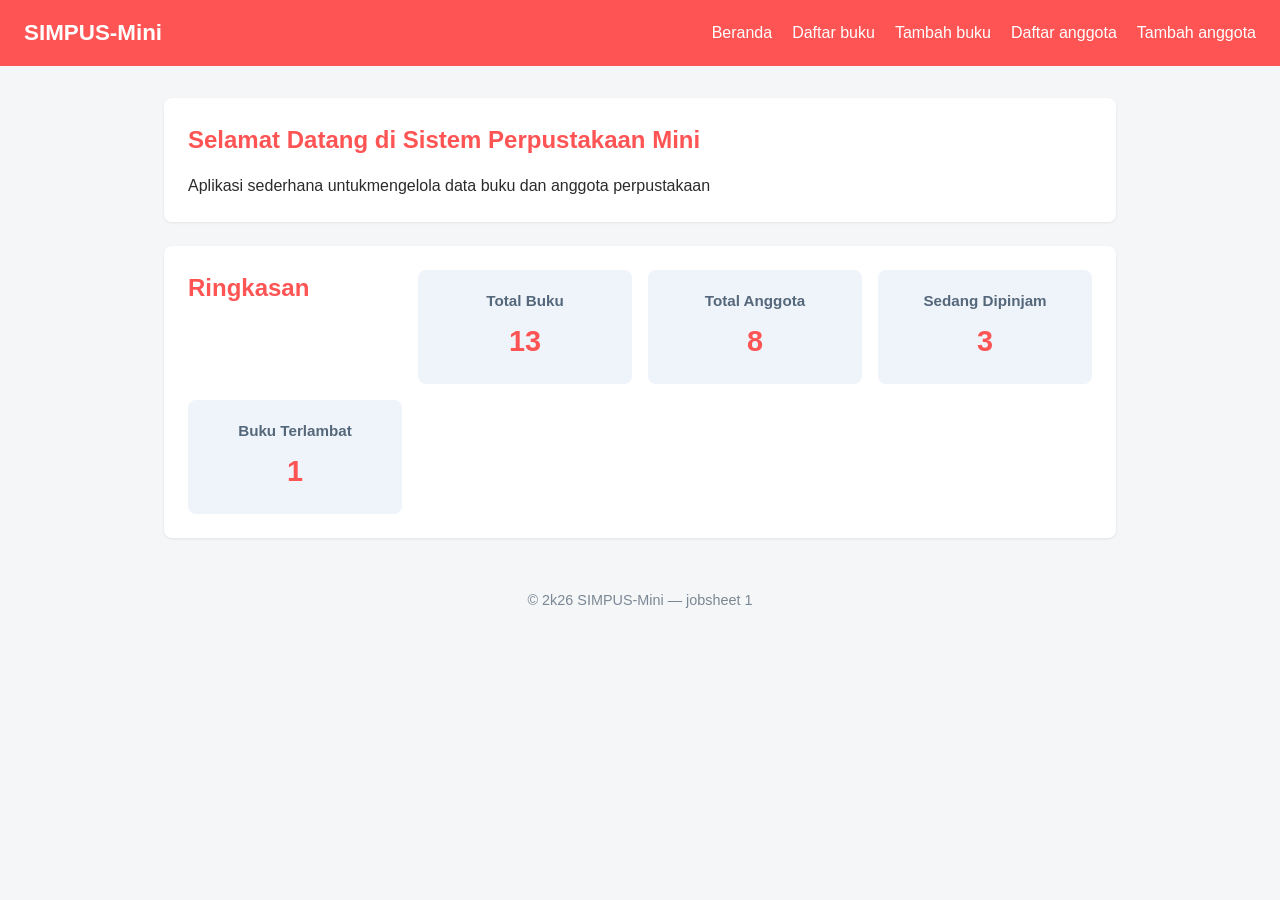
<file: index.html>
<!DOCTYPE html>
<html lang="en">
<head>
    <meta charset="UTF-8">
    <meta name="viewport" content="width=device-width, initial-scale=1.0">
    <title>>SIMPUS-Mini | Beranda</title>
    <link rel="stylesheet" href="assets/css/style.css">
</head>
<body>
    <header>
        <h1>SIMPUS-Mini</h1>
        <nav>
            <ul>
                <li><a href="index.html">Beranda</a></li>
                <li><a href="buku/list.html">Daftar buku</a></li>
                <li><a href="anggota/tambah.html">Tambah buku</a></li>
                <li><a href="anggota/list.html">Daftar anggota</a></li>
                <li><a href="anggota/tambah.html">Tambah anggota</a></li>
            </ul>
        </nav>
    </header>

    <main>
        <section>
            <h2>Selamat Datang di Sistem Perpustakaan Mini</h2>
            <p>Aplikasi sederhana untukmengelola data buku dan anggota perpustakaan</p>
        </section>

        <section>
            <h2>Ringkasan </h2>
            <article>
                <h3>Total Buku</h3>
                <p>13</p>
            </article>
            <article>
                <h3>Total Anggota</h3>
                <p>8</p>
            </article>
            <article>
                <h3>Sedang Dipinjam</h3>
                <p>3</p>
            </article>
            <article>
                <h3>Buku Terlambat</h3>
                <p>1</p>
            </article>
        </section>
    </main>

    <footer>
        <p>&copy; 2k26 SIMPUS-Mini &mdash; jobsheet 1</p>
    </footer>
</body>
</html>
</file>
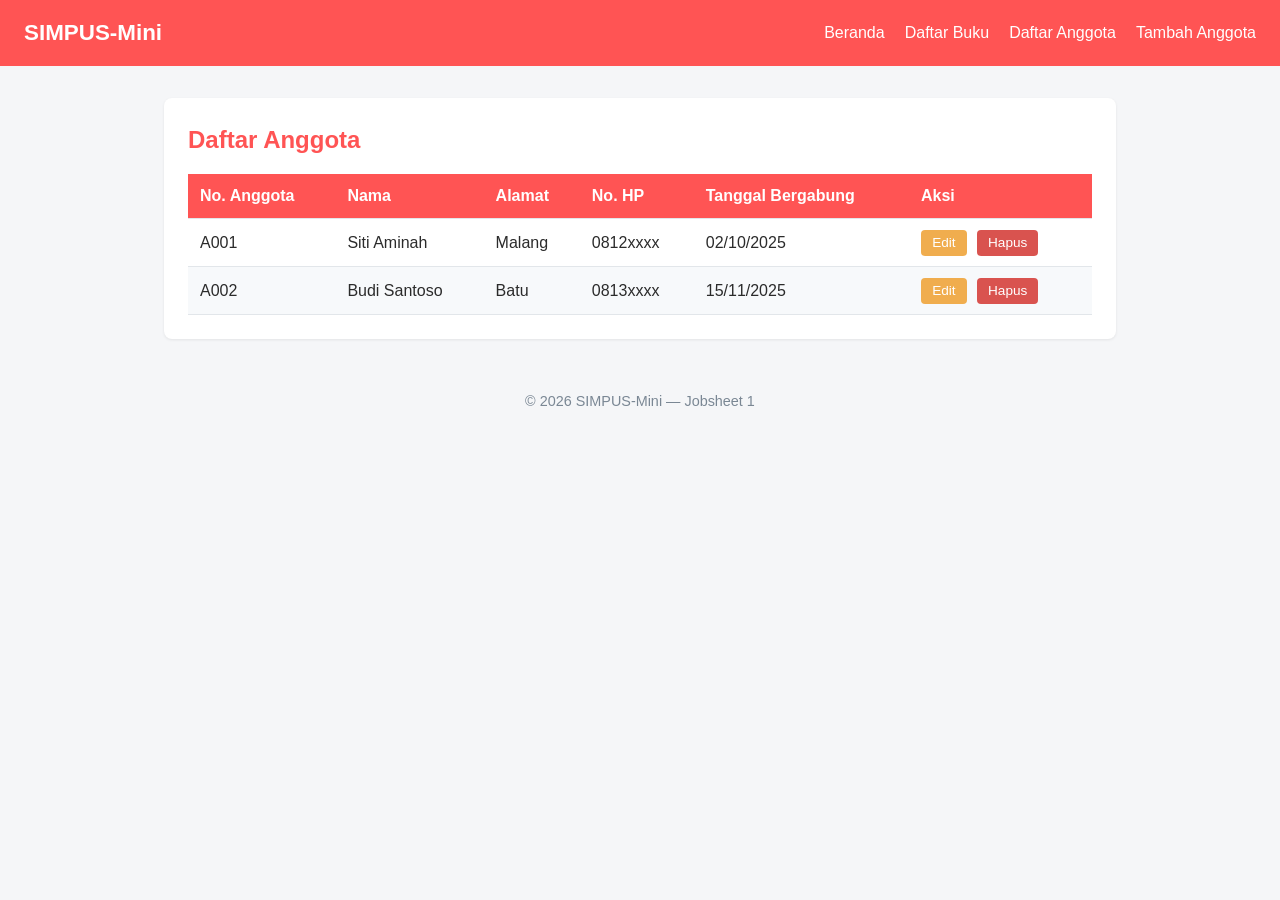
<file: anggota/list.html>
<!DOCTYPE html>
<html lang="id">

<head>
    <meta charset="UTF-8">
    <title>SIMPUS-Mini | Daftar Anggota</title>
    <link rel="stylesheet" href="../assets/css/style.css">
</head>

<body>
    <header>
        <h1>SIMPUS-Mini</h1>
        <nav>
            <ul>
                <li><a href="../index.html">Beranda</a></li>
                <li><a href="../buku/list.html">Daftar Buku</a></li>
                <li><a href="list.html">Daftar Anggota</a></li>
                <li><a href="tambah.html">Tambah Anggota</a></li>
            </ul>
        </nav>
    </header>

    <main>
        <section>
            <h2>Daftar Anggota</h2>
            <table>
                <thead>
                    <tr>
                        <th>No. Anggota</th>
                        <th>Nama</th>
                        <th>Alamat</th>
                        <th>No. HP</th>
                        <th>Tanggal Bergabung</th>
                        <th>Aksi</th>
                    </tr>
                </thead>
                <tbody>
                    <tr>
                        <td>A001</td>
                        <td>Siti Aminah</td>
                        <td>Malang</td>
                        <td>0812xxxx</td>
                        <td>02/10/2025</td>
                        <td>
                            <button type="button">Edit</button>
                            <button type="button">Hapus</button>
                        </td>
                    </tr>
                    <tr>
                        <td>A002</td>
                        <td>Budi Santoso</td>
                        <td>Batu</td>
                        <td>0813xxxx</td>
                        <td>15/11/2025</td>
                        <td>
                            <button type="button">Edit</button>
                            <button type="button">Hapus</button>
                        </td>
                    </tr>
                </tbody>
            </table>
        </section>
    </main>

    <footer>
        <p>&copy; 2026 SIMPUS-Mini &mdash; Jobsheet 1</p>
    </footer>
</body>

</html>
</file>
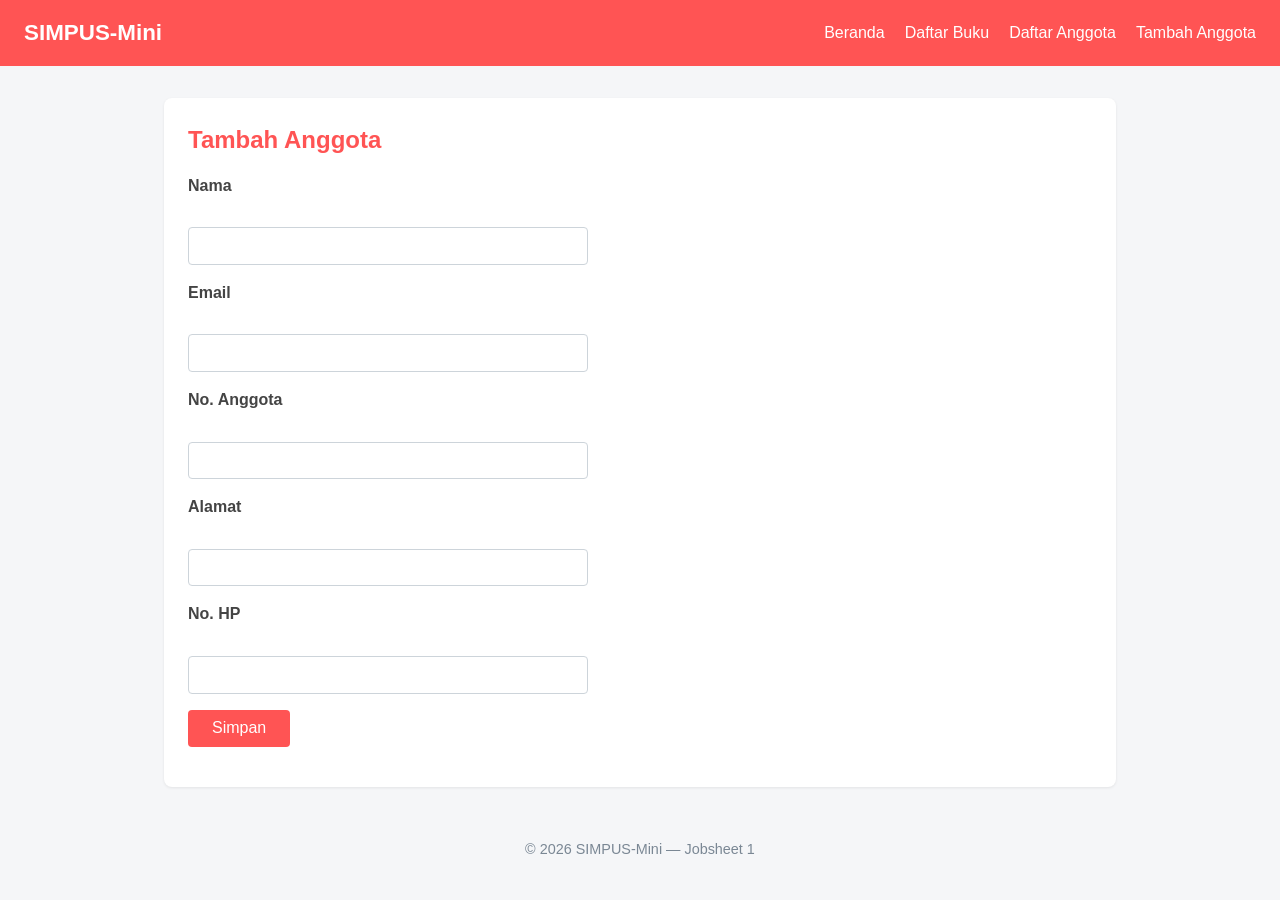
<file: anggota/tambah.html>
<!DOCTYPE html>
<html lang="id">

<head>
    <meta charset="UTF-8">
    <title>SIMPUS-Mini | Tambah Anggota</title>
    <link rel="stylesheet" href="../assets/css/style.css">
</head>

<body>
    <header>
        <h1>SIMPUS-Mini</h1>
        <nav>
            <ul>
                <li><a href="../index.html">Beranda</a></li>
                <li><a href="../buku/list.html">Daftar Buku</a></li>
                <li><a href="list.html">Daftar Anggota</a></li>
                <li><a href="tambah.html">Tambah Anggota</a></li>
            </ul>
        </nav>
    </header>

    <main>
        <section>
            <h2>Tambah Anggota</h2>
            <form>
                <p>
                    <label for="nama">Nama</label><br>
                    <input type="text" id="nama" name="nama" required>
                </p>
                <p>
                    <label for="email">Email</label><br>
                    <input type="text" id="email" name="email" required>
                </p>
                <p>
                    <label for="no_anggota">No. Anggota</label><br>
                    <input type="text" id="no_anggota" name="no_anggota" required>
                </p>
                <p>
                    <label for="alamat">Alamat</label><br>
                    <input type="text" id="alamat" name="alamat">
                </p>
                <p>
                    <label for="no_hp">No. HP</label><br>
                    <input type="text" id="no_hp" name="no_hp">
                </p>
                <p>
                    <button type="submit">Simpan</button>
                </p>
            </form>
        </section>
    </main>

    <footer>
        <p>&copy; 2026 SIMPUS-Mini &mdash; Jobsheet 1</p>
    </footer>
</body>

</html>
</file>
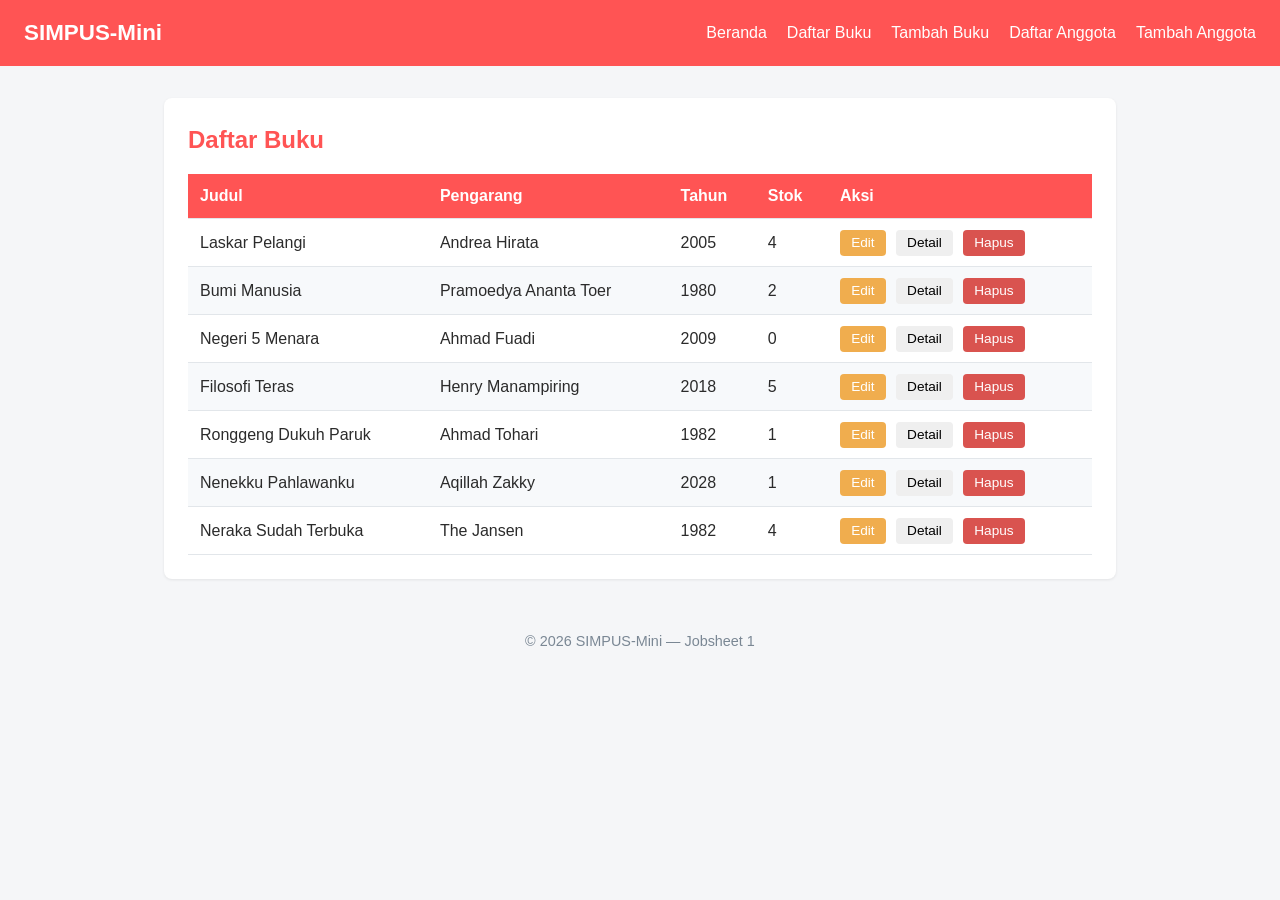
<file: buku/list.html>
<!DOCTYPE html>
<html lang="id">

<head>
    <meta charset="UTF-8">
    <title>SIMPUS-Mini | Daftar Buku</title>
    <link rel="stylesheet" href="../assets/css/style.css">
</head>

<body>
    <header>
        <h1>SIMPUS-Mini</h1>
        <nav>
            <ul>
                <li><a href="../index.html">Beranda</a></li>
                <li><a href="list.html">Daftar Buku</a></li>
                <li><a href="tambah.html">Tambah Buku</a></li>
                <li><a href="../anggota/list.html">Daftar Anggota</a></li>
                <li><a href="../anggota/tambah.html">Tambah Anggota</a></li>
            </ul>
        </nav>
    </header>

    <main>
        <section>
            <h2>Daftar Buku</h2>
            <table>
                <thead>
                    <tr>
                        <th>Judul</th>
                        <th>Pengarang</th>
                        <th>Tahun</th>
                        <th>Stok</th>
                        <th>Aksi</th>
                    </tr>
                </thead>
                <tbody>
                    <tr>
                        <td>Laskar Pelangi</td>
                        <td>Andrea Hirata</td>
                        <td>2005</td>
                        <td>4</td>
                        <td>
                            <button type="button">Edit</button>
                            <button type="button">Detail</button>
                            <button type="button">Hapus</button>
                        </td>
                    </tr>
                    <tr>
                        <td>Bumi Manusia</td>
                        <td>Pramoedya Ananta Toer</td>
                        <td>1980</td>
                        <td>2</td>
                        <td>
                            <button type="button">Edit</button>
                            <button type="button">Detail</button>
                            <button type="button">Hapus</button>
                        </td>
                    </tr>
                    <tr>
                        <td>Negeri 5 Menara</td>
                        <td>Ahmad Fuadi</td>
                        <td>2009</td>
                        <td>0</td>
                        <td>
                            <button type="button">Edit</button>
                            <button type="button">Detail</button>
                            <button type="button">Hapus</button>
                        </td>
                    </tr>
                    <tr>
                        <td>Filosofi Teras</td>
                        <td>Henry Manampiring</td>
                        <td>2018</td>
                        <td>5</td>
                        <td>
                            <button type="button">Edit</button>
                            <button type="button">Detail</button>
                            <button type="button">Hapus</button>
                        </td>
                    </tr>
                    <tr>
                        <td>Ronggeng Dukuh Paruk</td>
                        <td>Ahmad Tohari</td>
                        <td>1982</td>
                        <td>1</td>
                        <td>
                            <button type="button">Edit</button>
                            <button type="button">Detail</button>
                            <button type="button">Hapus</button>
                        </td>
                    </tr>
                    <tr>
                        <td>Nenekku Pahlawanku</td>
                        <td>Aqillah Zakky</td>
                        <td>2028</td>
                        <td>1</td>
                        <td>
                            <button type="button">Edit</button>
                            <button type="button">Detail</button>
                            <button type="button">Hapus</button>
                        </td>
                    </tr>
                    <tr>
                        <td>Neraka Sudah Terbuka</td>
                        <td>The Jansen</td>
                        <td>1982</td>
                        <td>4</td>
                        <td>
                            <button type="button">Edit</button>
                            <button type="button">Detail</button>
                            <button type="button">Hapus</button>
                        </td>
                    </tr>
                </tbody>
            </table>
        </section>
    </main>

    <footer>
        <p>&copy; 2026 SIMPUS-Mini &mdash; Jobsheet 1</p>
    </footer>
</body>

</html>
</file>
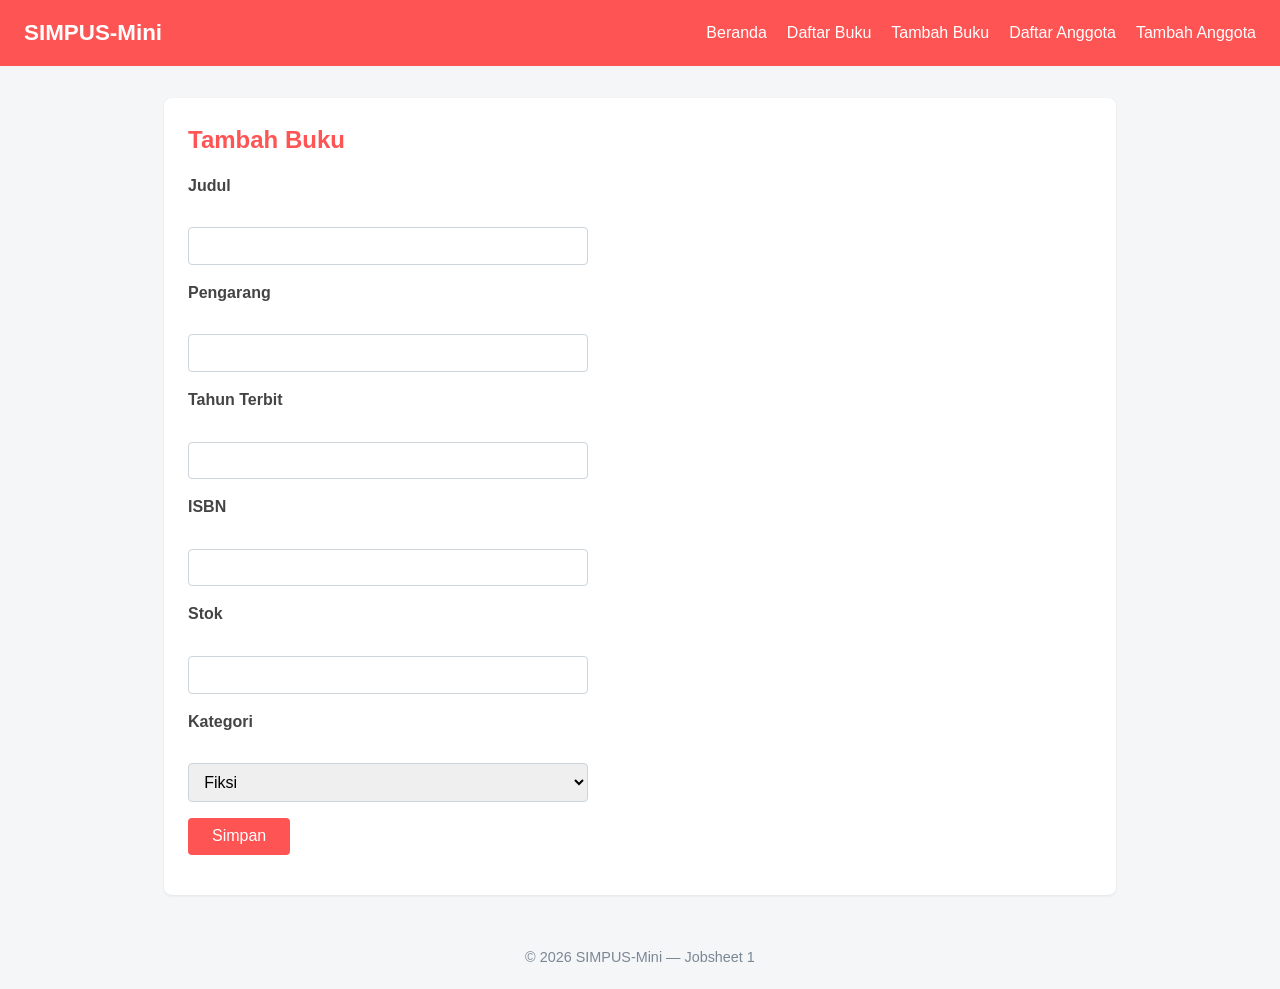
<file: buku/tambah.html>
<!DOCTYPE html>
<html lang="id">

<head>
    <meta charset="UTF-8">
    <title>SIMPUS-Mini | Tambah Buku</title>
    <link rel="stylesheet" href="../assets/css/style.css">
</head>

<body>
    <header>
        <h1>SIMPUS-Mini</h1>
        <nav>
            <ul>
                <li><a href="../index.html">Beranda</a></li>
                <li><a href="list.html">Daftar Buku</a></li>
                <li><a href="tambah.html">Tambah Buku</a></li>
                <li><a href="../anggota/list.html">Daftar Anggota</a></li>
                <li><a href="../anggota/tambah.html">Tambah Anggota</a></li>
            </ul>
        </nav>
    </header>

    <main>
        <section>
            <h2>Tambah Buku</h2>
            <form>
                <p>
                    <label for="judul">Judul</label><br>
                    <input type="text" id="judul" name="judul" required>
                </p>
                <p>
                    <label for="pengarang">Pengarang</label><br>
                    <input type="text" id="pengarang" name="pengarang" required>
                </p>
                <p>
                    <label for="tahun">Tahun Terbit</label><br>
                    <input type="number" id="tahun" name="tahun" min="1900" max="2026" required>
                </p>
                <p>
                    <label for="isbn">ISBN</label><br>
                    <input type="text" id="isbn" name="isbn">
                </p>
                <p>
                    <label for="stok">Stok</label><br>
                    <input type="number" id="stok" name="stok" min="0" required>
                </p>
                <p>
                    <label for="kategori">Kategori</label><br>
                    <select id="kategori" name="kategori">
                        <option value="fiksi">Fiksi</option>
                        <option value="non-fiksi">Non-Fiksi</option>
                        <option value="referensi">Referensi</option>
                    </select>
                </p>
                <p>
                    <button type="submit">Simpan</button>
                </p>
            </form>
        </section>
    </main>

    <footer>
        <p>&copy; 2026 SIMPUS-Mini &mdash; Jobsheet 1</p>
    </footer>
</body>

</html>
</file>
<file: assets/css/style.css>
/* ===== Reset & Base ===== */
* {
    box-sizing: border-box;
    margin: 0;
    padding: 0;
}

body {
    font-family: "Segoe UI", Arial, sans-serif;
    color: #2b2b2b;
    background-color: #f5f6f8;
    line-height: 1.5;
}

a {
    color: #ff5454;
    text-decoration: none;
}

a:hover {
    text-decoration: underline;
}

/* ===== Header & Navbar (Flexbox) ===== */
header {
    background-color: #ff5454;
    color: #fff;
    padding: 1rem 1.5rem;
    display: flex;
    align-items: center;
    justify-content: space-between;
    flex-wrap: wrap;
}

header h1 {
    font-size: 1.4rem;
}

header nav ul {
    list-style: none;
    display: flex;
    gap: 1.25rem;
}

header nav a {
    color: #fff;
    font-weight: 500;
}

/* ===== Main Layout ===== */
main {
    max-width: 1000px;
    margin: 2rem auto;
    padding: 0 1.5rem;
}

section {
    background-color: #fff;
    border-radius: 8px;
    padding: 1.5rem;
    margin-bottom: 1.5rem;
    box-shadow: 0 1px 3px rgba(0, 0, 0, 0.08);
}

section h2 {
    margin-bottom: 1rem;
    color: #ff5454;
}

/* ===== Kartu Statistik (CSS Grid) ===== */
main section:nth-of-type(2) {
    display: grid;
    grid-template-columns: repeat(4, 1fr);
    gap: 1rem;
}

main section:nth-of-type(2) article {
    background-color: #eef4fa;
    border-radius: 8px;
    padding: 1.25rem;
    text-align: center;
}

main section:nth-of-type(2) article h3 {
    font-size: 0.95rem;
    color: #55677a;
    margin-bottom: 0.5rem;
}

main section:nth-of-type(2) article p {
    font-size: 1.8rem;
    font-weight: 700;
    color: #ff5454;
}

/* ===== Tabel ===== */
table {
    width: 100%;
    border-collapse: collapse;
}

th, td {
    text-align: left;
    padding: 0.65rem 0.75rem;
    border-bottom: 1px solid #e2e6ea;
}

thead {
    background-color: #ff5454;
    color: #fff;
}

tbody tr:nth-child(even) {
    background-color: #f7f9fb;
}

tbody tr:hover {
    background-color: #eef4fa;
}

td button {
    padding: 0.35rem 0.7rem;
    margin-right: 0.35rem;
    border: none;
    border-radius: 4px;
    cursor: pointer;
    font-size: 0.85rem;
}

td button:first-of-type {
    background-color: #f0ad4e;
    color: #fff;
}

td button:last-of-type {
    background-color: #d9534f;
    color: #fff;
}

/* ===== Form ===== */
form p {
    margin-bottom: 1rem;
}

form label {
    display: block;
    margin-bottom: 0.35rem;
    font-weight: 600;
    color: #444;
}

form input,
form select {
    width: 100%;
    max-width: 400px;
    padding: 0.55rem 0.7rem;
    border: 1px solid #cdd4da;
    border-radius: 4px;
    font-size: 1rem;
}

form button[type="submit"] {
    background-color: #ff5454;
    color: #fff;
    border: none;
    padding: 0.6rem 1.5rem;
    border-radius: 4px;
    font-size: 1rem;
    cursor: pointer;
}

form button[type="submit"]:hover {
    background-color: #164869;
}

/* ===== Footer ===== */
footer {
    text-align: center;
    padding: 1.25rem;
    color: #7a8794;
    font-size: 0.9rem;
}
</file>
